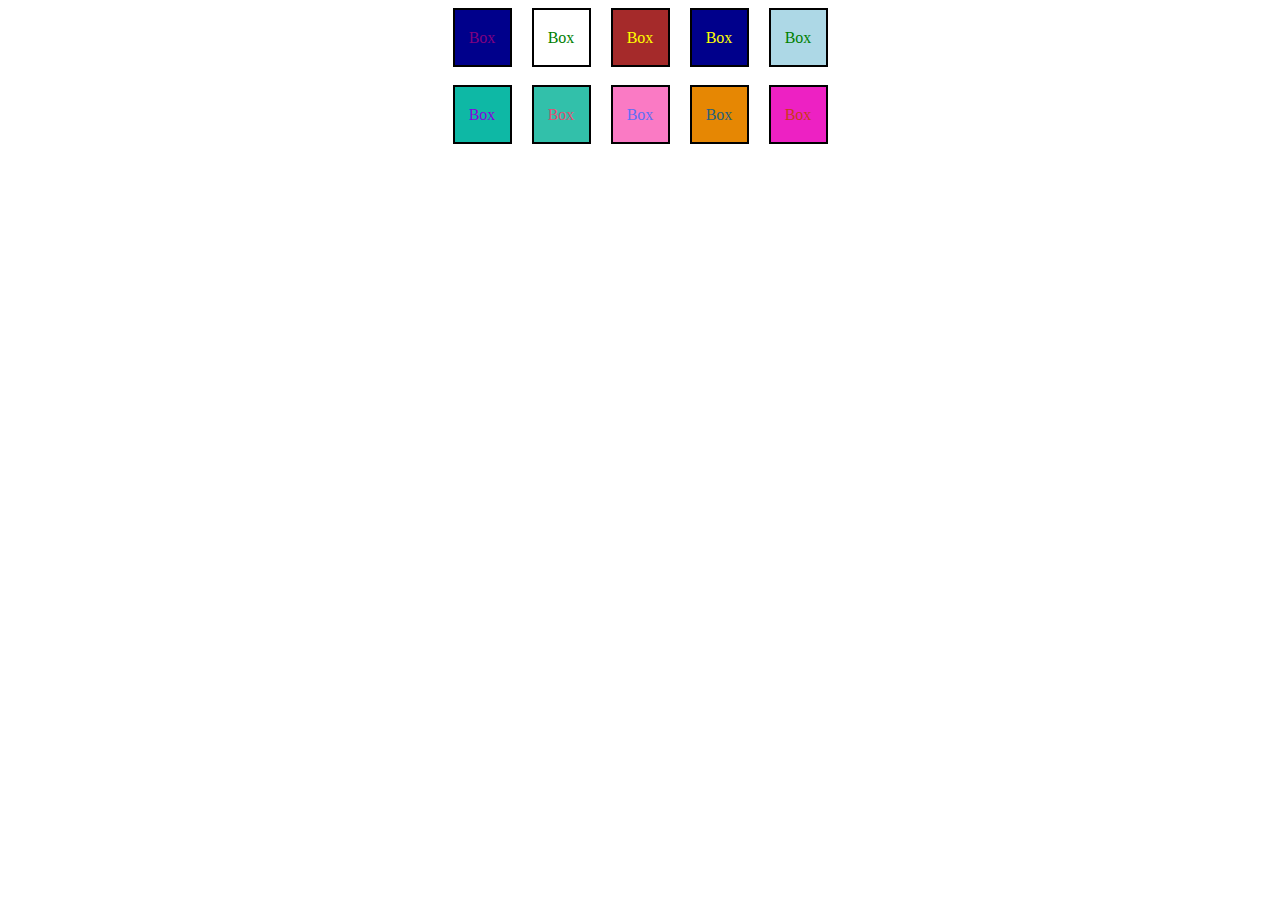
<file: challenge 4 - Random colored boxes/index.html>
<!DOCTYPE html>
<html lang="en">
<head>
    <meta charset="UTF-8">
    <meta name="viewport" content="width=device-width, initial-scale=1.0">
    <title>Random colored boxes</title>
    <style>
        .container{
            display: flex;
            justify-content: center;
            align-items: center;
            gap: 20px;
        }
        .box{
            display: flex;
            justify-content: center;
            align-items: center;
            height: 55px;
            width: 55px;
            border: 2px solid black;
        }

        .boxes{
            display: flex;
            justify-content: center;
            align-items: center;
            height: 55px;
            width: 55px;
            border: 2px solid black;
        }
    </style>
</head>
<body>
    <div class="container">
        <div id="box1" class="box box1">Box</div>
        <div id="box2" class="box box2">Box</div>
        <div id="box3" class="box box3">Box</div>
        <div id="box4" class="box box4">Box</div>
        <div id="box5" class="box box5">Box</div>
    </div>
    <br>
    <div id="cont" class="container">
        <div class="boxes" id="box6">Box</div>
        <div class="boxes" id="box7">Box</div>
        <div class="boxes" id="box8">Box</div>
        <div class="boxes" id="box9">Box</div>
        <div class="boxes" id="box10">Box</div>
    </div>
    <script src="script.js"></script>
</body>
</html>
</file>
